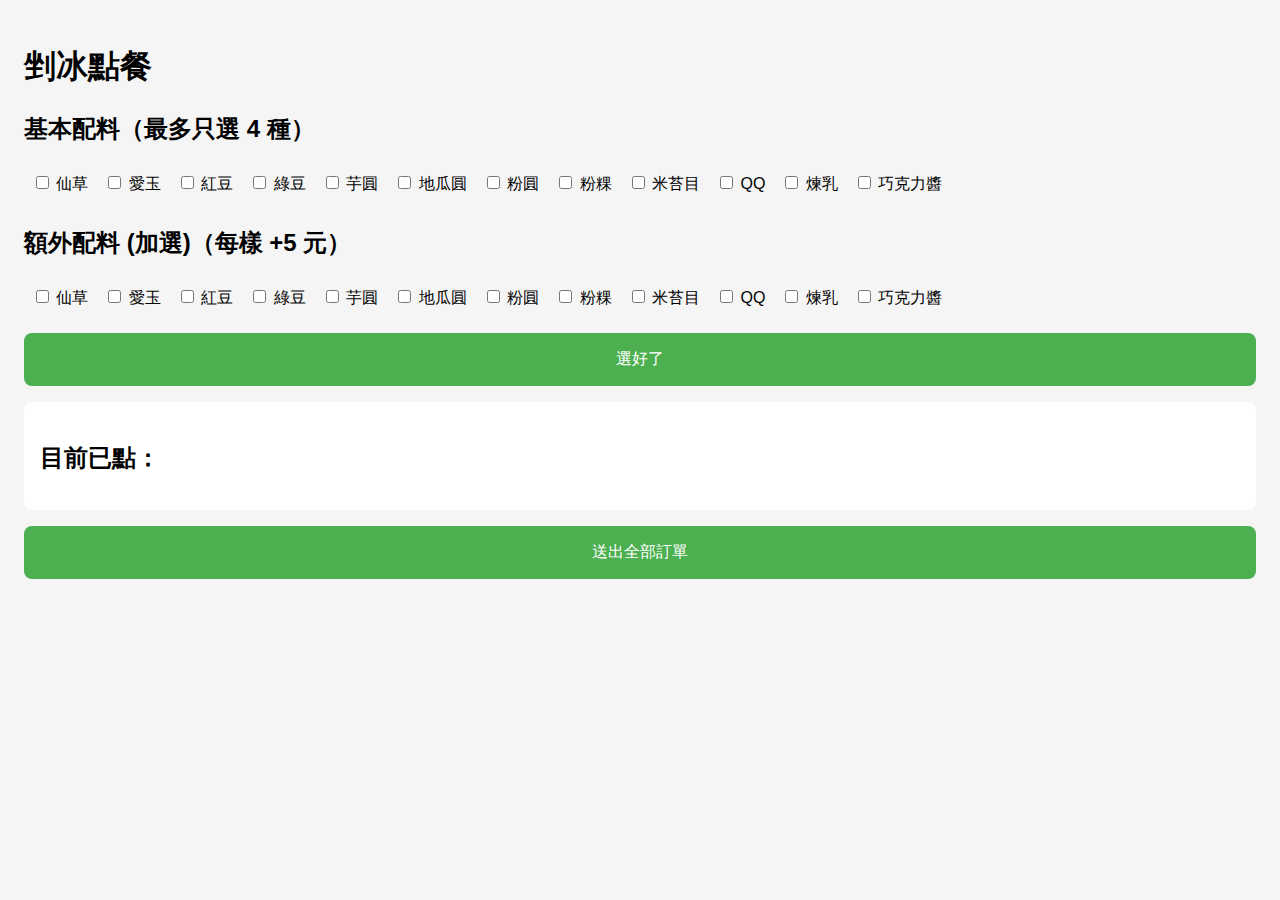
<file: index.html>
<!DOCTYPE html>
<html lang="zh-Hant">
<head>
  <meta charset="UTF-8" />
  <meta name="viewport" content="width=device-width, initial-scale=1.0">
  <title>阿香來剉冰</title>
  <script src="https://static.line-scdn.net/liff/edge/2/sdk.js"></script>
  <style>
    body { font-family: Arial, sans-serif; padding: 1rem; background: #f5f5f5; }
    h2 { margin-top: 1.5rem; }
    .ingredient-group { display: flex; flex-wrap: wrap; }
    .ingredient { margin: 0.5rem; }
    button {
      margin-top: 1rem;
      padding: 1rem;
      font-size: 1rem;
      background-color: #4CAF50;
      color: white;
      border: none;
      border-radius: 8px;
      width: 100%;
    }
    .order-list { background: white; padding: 1rem; margin-top: 1rem; border-radius: 8px; }
    .order-item { border-bottom: 1px solid #ccc; padding: 0.5rem 0; }
  </style>
</head>
<body>

  <h1>剉冰點餐</h1>

  <h2>基本配料（最多只選 4 種）</h2>
  <div class="ingredient-group" id="basic-ingredients"></div>

  <h2>額外配料 (加選)（每樣 +5 元）</h2>
  <div class="ingredient-group" id="extra-ingredients"></div>

  <button onclick="addBowl()">選好了</button>

  <div class="order-list" id="order-list">
    <h2>目前已點：</h2>
    <div id="orders"></div>
    <h3 id="total"></h3>
  </div>

  <button onclick="submitOrder()">送出全部訂單</button>

  <script>
    const ingredients = ["仙草", "愛玉", "紅豆", "綠豆", "芋圓", "地瓜圓", "粉圓", "粉粿", "米苔目", "QQ", "煉乳", "巧克力醬"];
    const orders = [];
    let displayName = "";

    ingredients.forEach(name => {
      document.getElementById("basic-ingredients").innerHTML += `
        <label class="ingredient">
          <input type="checkbox" class="basic" value="${name}" onchange="limitBasic()"> ${name}
        </label>`;
      document.getElementById("extra-ingredients").innerHTML += `
        <label class="ingredient">
          <input type="checkbox" class="extra" value="${name}"> ${name}
        </label>`;
    });

    function limitBasic() {
      const checked = document.querySelectorAll('.basic:checked');
      const allBasic = document.querySelectorAll('.basic');
      if (checked.length >= 4) {
        allBasic.forEach(input => {
          if (!input.checked) input.disabled = true;
        });
      } else {
        allBasic.forEach(input => input.disabled = false);
      }
    }

    function addBowl() {
      const basic = [...document.querySelectorAll('.basic:checked')].map(el => el.value);
      const extra = [...document.querySelectorAll('.extra:checked')].map(el => el.value);

      if (basic.length === 0) {
        alert("請至少選擇 1 種基本配料");
        return;
      }

      const subtotal = 60 + (extra.length * 5); // 額外配料單價為 5 元
      orders.push({ basic, extra, subtotal });

      document.querySelectorAll('input[type=checkbox]').forEach(cb => {
        cb.checked = false;
        cb.disabled = false;
      });

      updateOrderList();
    }

    function updateOrderList() {
      const list = document.getElementById("orders");
      let total = 0;
      list.innerHTML = orders.map((order, i) => {
        total += order.subtotal;
        return `
          <div class="order-item">
            <strong>第 ${i + 1} 碗</strong><br>
            基本：${order.basic.join("、")}<br>
            額外：${order.extra.length > 0 ? order.extra.join("、") : "無"}<br>
            小計：${order.subtotal} 元
          </div>`;
      }).join('');
      document.getElementById("total").innerText = `總金額：${total} 元`;
    }

    function submitOrder() {
      if (orders.length === 0) {
        alert("請先新增至少一碗剉冰");
        return;
      }

      let total = 0;
      let orderText = `📥 剉冰新訂單\n👤 顧客：${displayName}\n`;

      orders.forEach((o, i) => {
        total += o.subtotal;
        orderText += `\n第 ${i + 1} 碗：
基本：${o.basic.join("、")}
額外：${o.extra.length > 0 ? o.extra.join("、") : "無"}
小計：${o.subtotal} 元`;
      });

      orderText += `\n\n💰 總金額：${total} 元`;

      fetch('https://script.google.com/macros/s/AKfycbz-wAgDDd9iXfQaGdauh_WtQc5oDp84LXWpfhurhLUR35Pa10m2uhhtulcq0Xw42ph1/exec', {
        method: 'POST',
        mode: 'no-cors',
        headers: { 'Content-Type': 'application/json' },
        body: JSON.stringify({ message: orderText })
      });

      alert("訂單已送出！");
      orders.length = 0;
      updateOrderList();

      if (liff.isInClient()) {
        liff.closeWindow();
      }
    }

    async function initLiff() {
      await liff.init({ liffId: "2007677925-l15WX11o" });
      if (!liff.isLoggedIn()) liff.login();
      const profile = await liff.getProfile();
      displayName = profile.displayName;
    }

    initLiff();
  </script>

</body>
</html>
</file>
